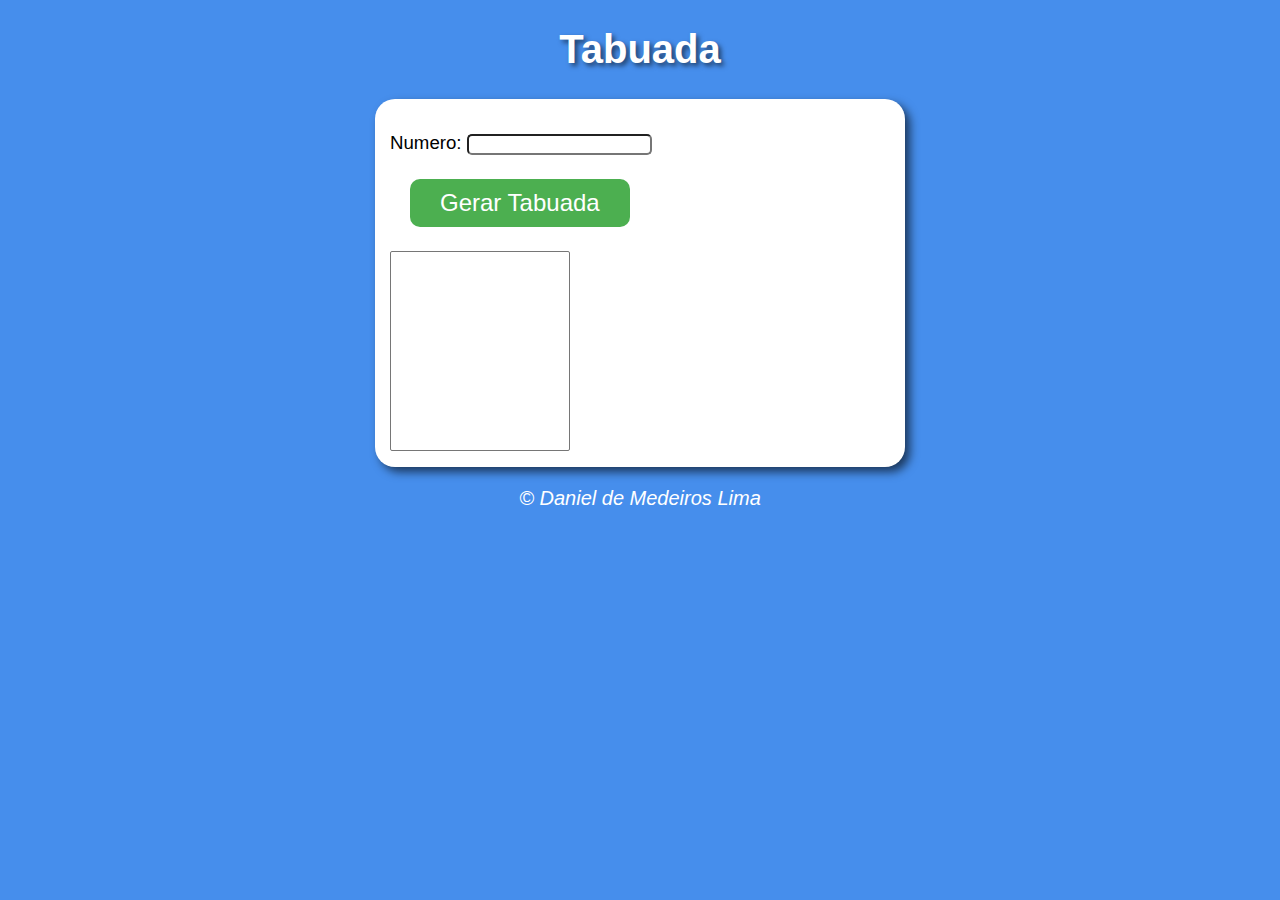
<file: Aula 14/Tabuada/index.html>
<!DOCTYPE html>
<html lang="pt-BR">
<head>
    <meta charset="UTF-8">
    <meta name="viewport" content="width=device-width, initial-scale=1.0">
    <title>Tabuada</title>

    <link rel="stylesheet" href="style.css">
    
</head>
<body>
    <header>
        <h1>Tabuada</h1>
    </header>
    <main>
        <div id="inputs">
            <p>Numero:
                <input class = "input" type="number" name = "num" id="txtn">
            </p>
            <p id="warning"> 
                
            </p>
            <p>
                <input class = "button" type="button" value="Gerar Tabuada" onclick="tabuada()">
            </p>
         </div>
         <div>
             <select name="tabuada" id="seltab" size = "11">

             </select>
         </div>
    </main>
    <footer>
        <p>&copy; Daniel de Medeiros Lima</p>
    </footer>
    <script
        type="text/javascript"
        src="script.js">
</script>
</body>
</html>
</file>
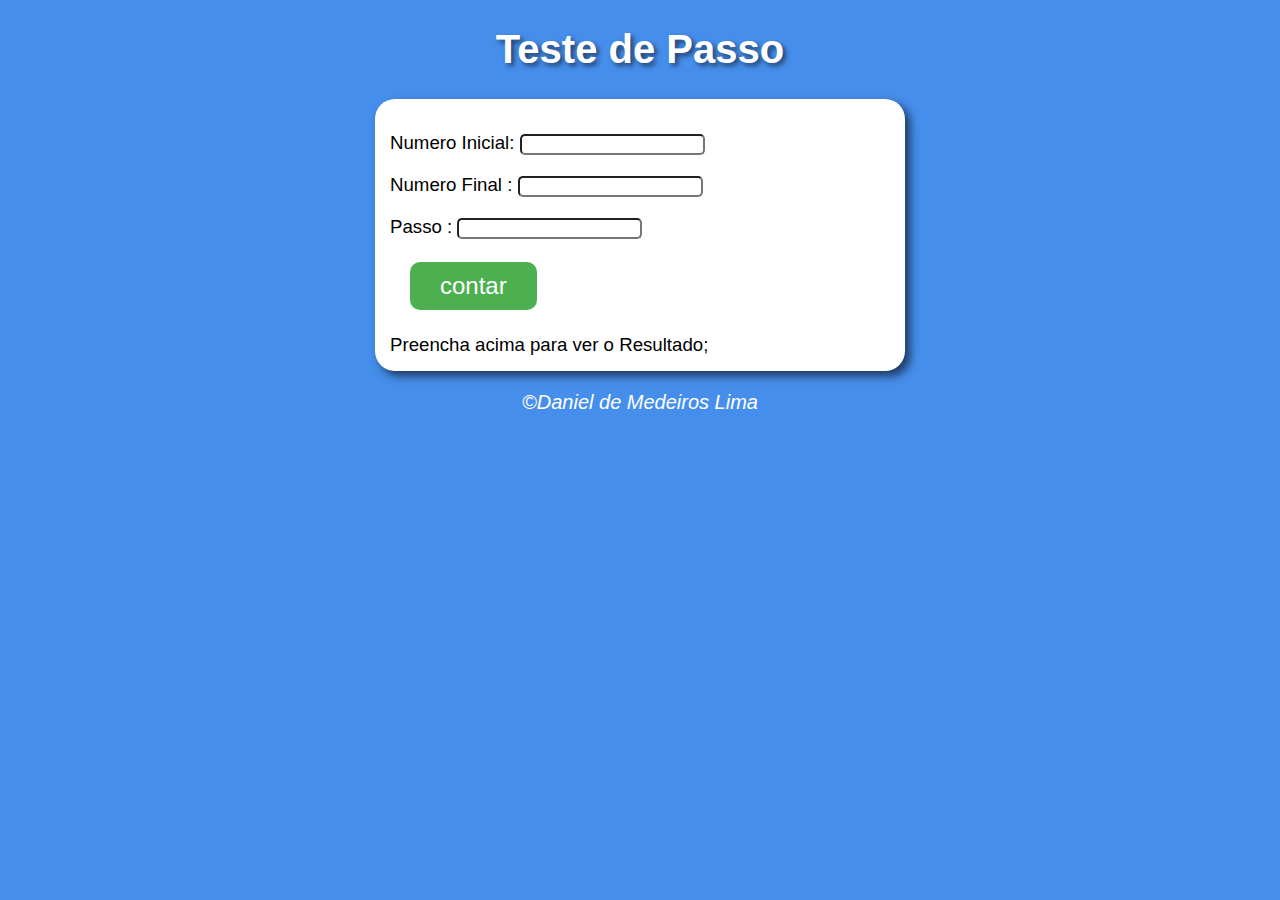
<file: Aula 14/Teste de Passo/index.html>
<!DOCTYPE html>
<html lang="pt-BR">
<head>
    <meta charset="UTF-8">
    <meta name="viewport" content="width=device-width, initial-scale=1.0">
    <title>Teste de Passo</title>

    <link rel="stylesheet" href="style.css">
    
</head>
<body>
    <header>
        <h1>Teste de Passo</h1>
    </header>
    <main>
        <div id="inputs">
            <p>Numero Inicial:
                <input class = "input" type="number" name = "ïnicio" id="txtI">
            </p>
            <p>Numero Final  :
                <input class = "input" type="number" name = "final" id="txtF">
            </p>
            <p>Passo         :  
                <input class = "input" type="number" name = "passo" id="txtP">
            </p>
            <p id="warning">
                
            </p>
            <p>
                <input class = "button" type="button" value="contar" onclick="contar()">
            </p>
         </div>
         <div id="res">
             Preencha acima para ver o Resultado;
         </div>
    </main>
    <footer>
        <p>&copy;Daniel de Medeiros Lima</p>
    </footer>
    <script
        type="text/javascript"
        src="script.js">
</script>
</body>
</html>
</file>
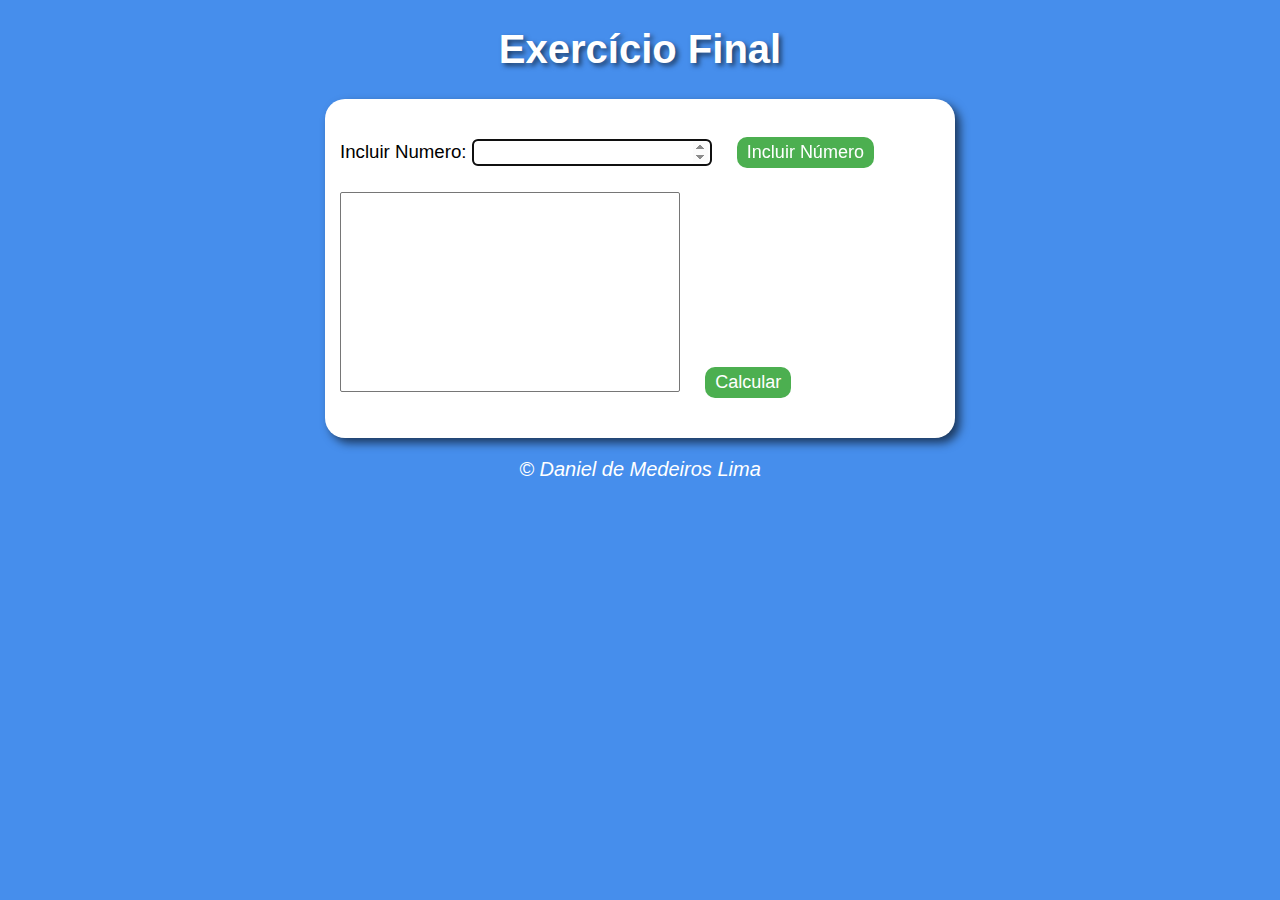
<file: Aula 16/Exercicios JS Parte 7 e 8/index.html>
<!DOCTYPE html>
<html lang="pt-BR">
<head>
    <meta charset="UTF-8">
    <meta name="viewport" content="width=device-width, initial-scale=1.0">
    <title>Exercicio Final</title>

    <link rel="stylesheet" href="style.css">
    
</head>
<body>
    <header>
        <h1>Exercício Final</h1>
    </header>
    <main>
        <div id="inputs">
            <p>Incluir Numero:
                <input class = "input" type="number" name = "num" id="txtn">
                <input class = "button" type="button" value="Incluir Número" onclick="incluirNumero()">
            </p>
            <p id="warning"> 
                
            
         </div>
         <div>
             <select name="numIncluidos" id="selNumIncl" size="12">
                
             </select>
             <input class = "button" type="button" value="Calcular" onclick="calcular()">
         </div>
         <div class = "resultados" id="resultados">
            <p id= "qdeDeNumeros"></p>
            <p id= "somaDosNumeros"></p>
            <p id= "mediaDosNumeros"></p>
            <p id= "numeroMaior"></p>
            <p id= "numeroMenor"></p>
         </div>
    </main>
    <footer>
        <p>&copy; Daniel de Medeiros Lima</p>
    </footer>
    <script
        type="text/javascript"
        src="script.js">
</script>
</body>
</html>
</file>
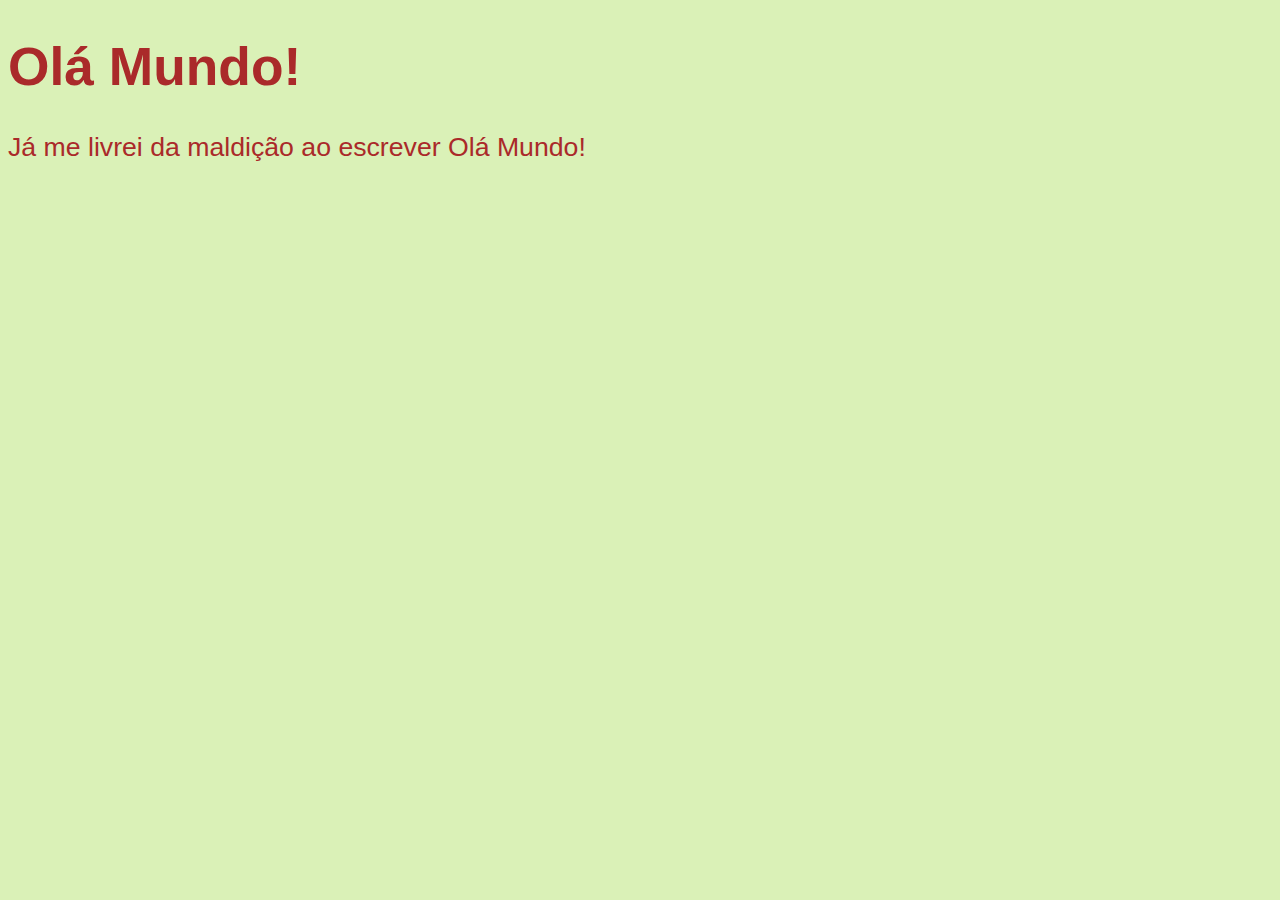
<file: Aula 04/ex001.html>
<!DOCTYPE html>
<html lang="pt-br">
<head>
    <meta charset="UTF-8">
    <meta name="viewport" content="width=device-width, initial-scale=1.0">
    <title>Meu primeiro arquivo</title>
    <style>
        body {
            background-color: rgb(218, 241, 183);
            color: rgb(170, 42, 42);
            font: normal 20pt Arial;
        }

    </style>
</head>
<body>
    <h1>Olá Mundo!</h1>
    <p>Já me livrei da maldição ao escrever Olá Mundo!</p>

    <script>
        window.alert("Meu primeiro alerta");
        window.confirm("Está gostando de estudar Javascript?");
        window.prompt("Qual seu nome?");
        
    </script>
</body>
</html>
</file>
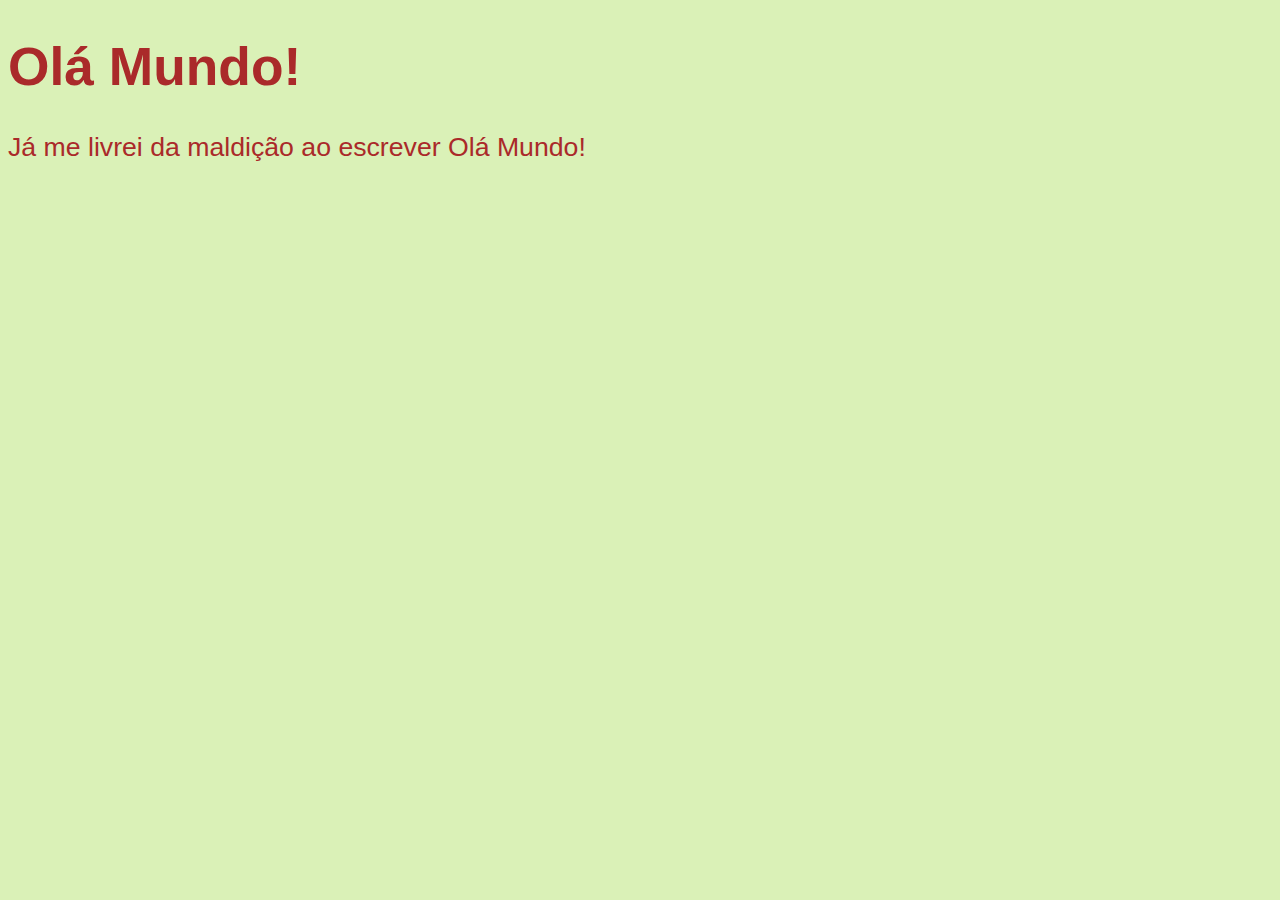
<file: Aula 06/ex002.html>
<!DOCTYPE html>
<html lang="pt-br">
<head>
    <meta charset="UTF-8">
    <meta name="viewport" content="width=device-width, initial-scale=1.0">
    <title>Meu primeiro arquivo</title>
    <style>
        body {
            background-color: rgb(218, 241, 183);
            color: rgb(170, 42, 42);
            font: normal 20pt Arial;
        }

    </style>
</head>
<body>
    <h1>Olá Mundo!</h1>
    <p>Já me livrei da maldição ao escrever Olá Mundo!</p>

    <script>
        window.alert("Meu primeiro alerta");
        window.confirm("Está gostando de estudar Javascript?");
        var nome = window.prompt("Qual seu nome?");
        window.alert("É um prazer te conhecer " + nome + "!")
        
    </script>
</body>
</html>
</file>
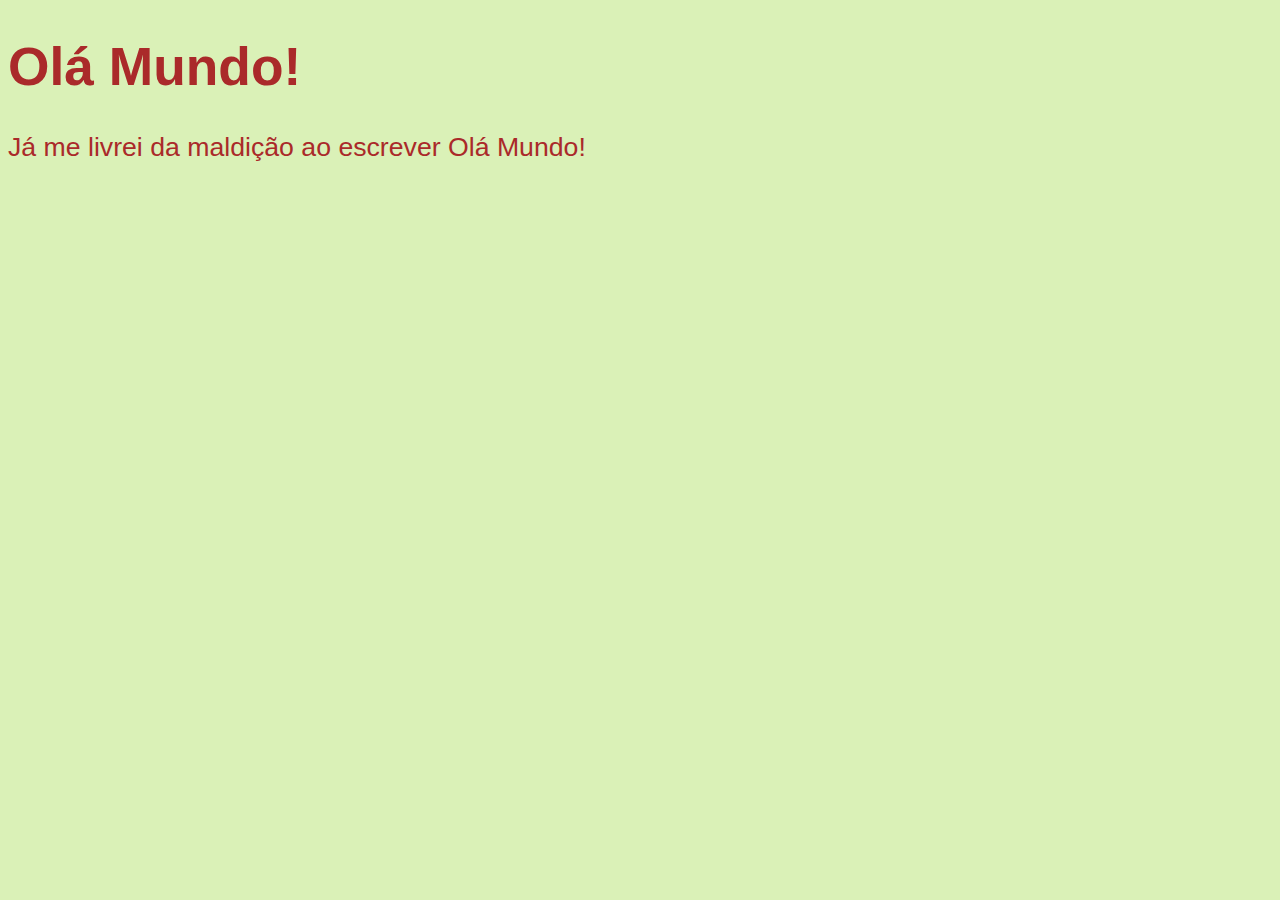
<file: Aula 06/ex003.html>
<!DOCTYPE html>
<html lang="pt-br">
<head>
    <meta charset="UTF-8">
    <meta name="viewport" content="width=device-width, initial-scale=1.0">
    <title>Meu primeiro arquivo</title>
    <style>
        body {
            background-color: rgb(218, 241, 183);
            color: rgb(170, 42, 42);
            font: normal 20pt Arial;
        }

    </style>
</head>
<body>
    <h1>Olá Mundo!</h1>
    <p>Já me livrei da maldição ao escrever Olá Mundo!</p>

    <script>
        var n1 = Number(window.prompt("Digite um número "));
        var n2 = Number(window.prompt("Digite outro número "));
        var s = n1 + n2;
        window.alert(`O resultado da soma entre ${n1} e ${n2} é ${s}`); //Template string
    </script>
</body>
</html>
</file>
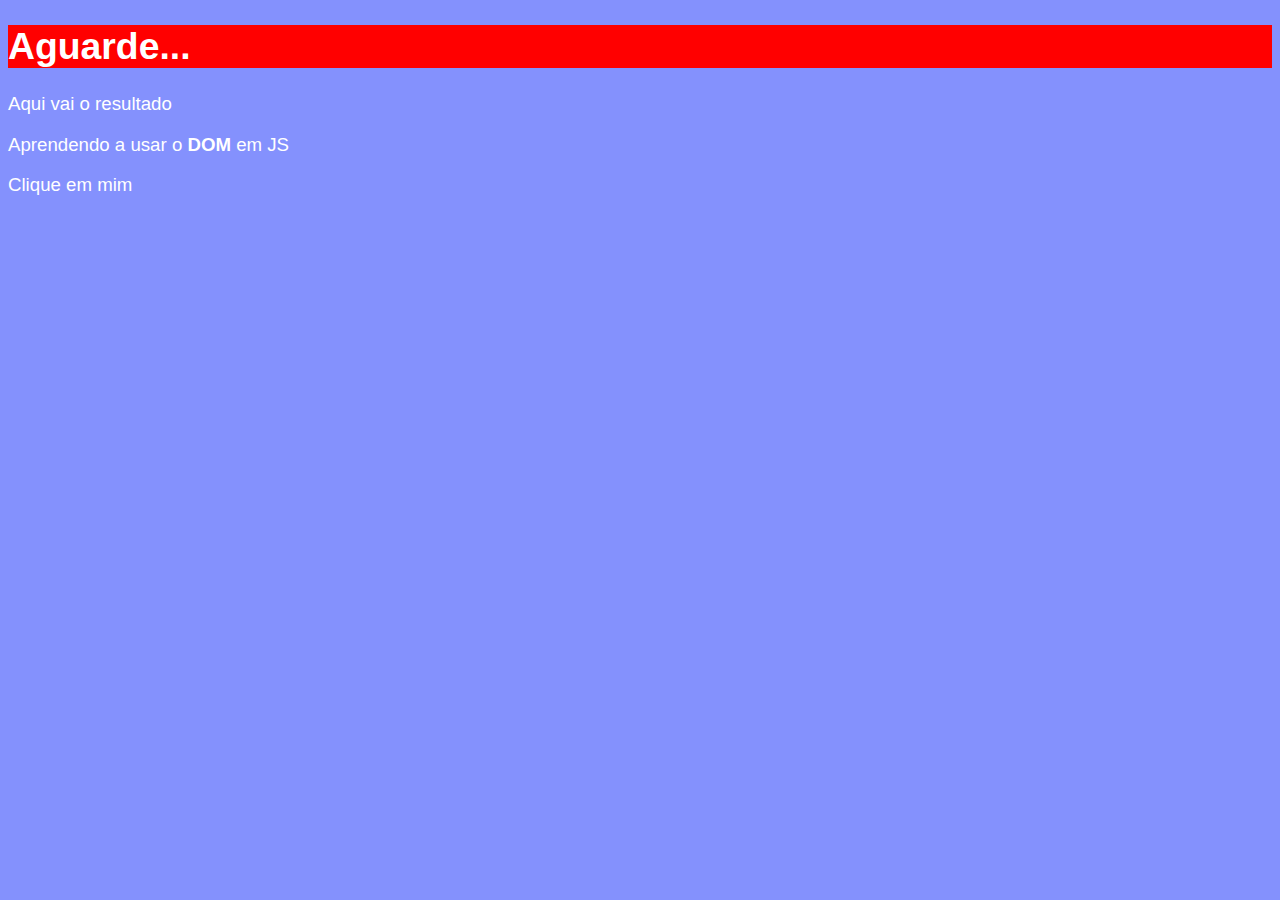
<file: Aula 06/ex005.html>
<!DOCTYPE html>
<html lang="pt-BR">
<head>
    <meta charset="UTF-8">
    <meta name="viewport" content="width=device-width, initial-scale=1.0">
    <title>Document</title>
    <style>
        body {
            background-color: rgb(132, 145, 253);
            font: normal 14pt Arial;
            color: white;
        }
    </style>
</head>
<body>
    <h1 id="tit"> Iniciando estudos com DOM</h1>
    <p>Aqui vai o resultado</p>
    <p>Aprendendo a usar o <strong>DOM</strong> em JS</p>
    <div id="msg">Clique em mim</div>
    <script>
        /*var p1 = window.document.getElementsByTagName(`p`)[1]
        window.document.write(p1.innerText)
        var d = window.document.getElementById(`msg`)
        d.style.background = `green`
        d.innerText = `Estou aguardando`
        var t = window.document.getElementById(`titulo`)
        t.style.innerText = 'Olá' */
        var t = window.document.querySelector(`h1#tit`)
        t.style.background = `red`
        t.innerText = `Aguarde...`


    </script>
</body>
</html>
</file>
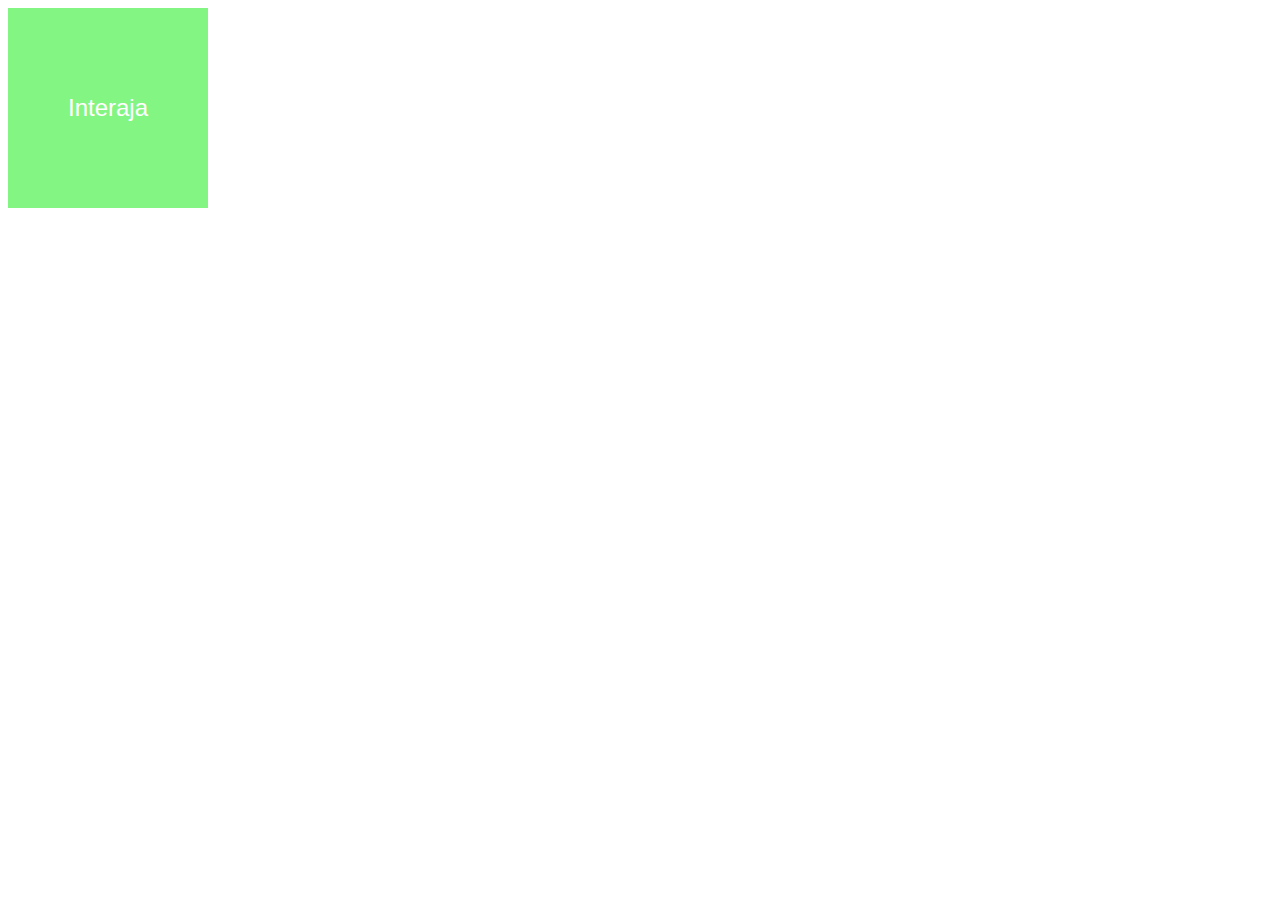
<file: Aula 10/ex006.html>
<!DOCTYPE html>
<html lang="pt-BR">
<head>
    <meta charset="UTF-8">
    <meta name="viewport" content="width=device-width, initial-scale=1.0">
    <title>Eventos DOM</title>
    <style>
        div#area {
            font: normal 18pt arial;
            background: rgb(131, 245, 131);
            color: white;
            width: 200px;
            height: 200px;
            line-height: 200px;
            text-align: center;
        }
    </style>
</head>
<body>
    <div id="area" onclick="clicar()" onmouseenter="entrar()" onmouseout="sair()">
        Interaja
    </div>
</body>

    <script>
        var a = document.getElementById('area')
        function clicar() {
            a.innerText = 'Clicou!'
            a.style.background = 'red'
        }
        function entrar(){
            a.innerText = "Entrou!"
        }
        function sair(){
            a.innerText = "Saiu"
            a.style.background = "green"
        }
    </script>
</html>
</file>
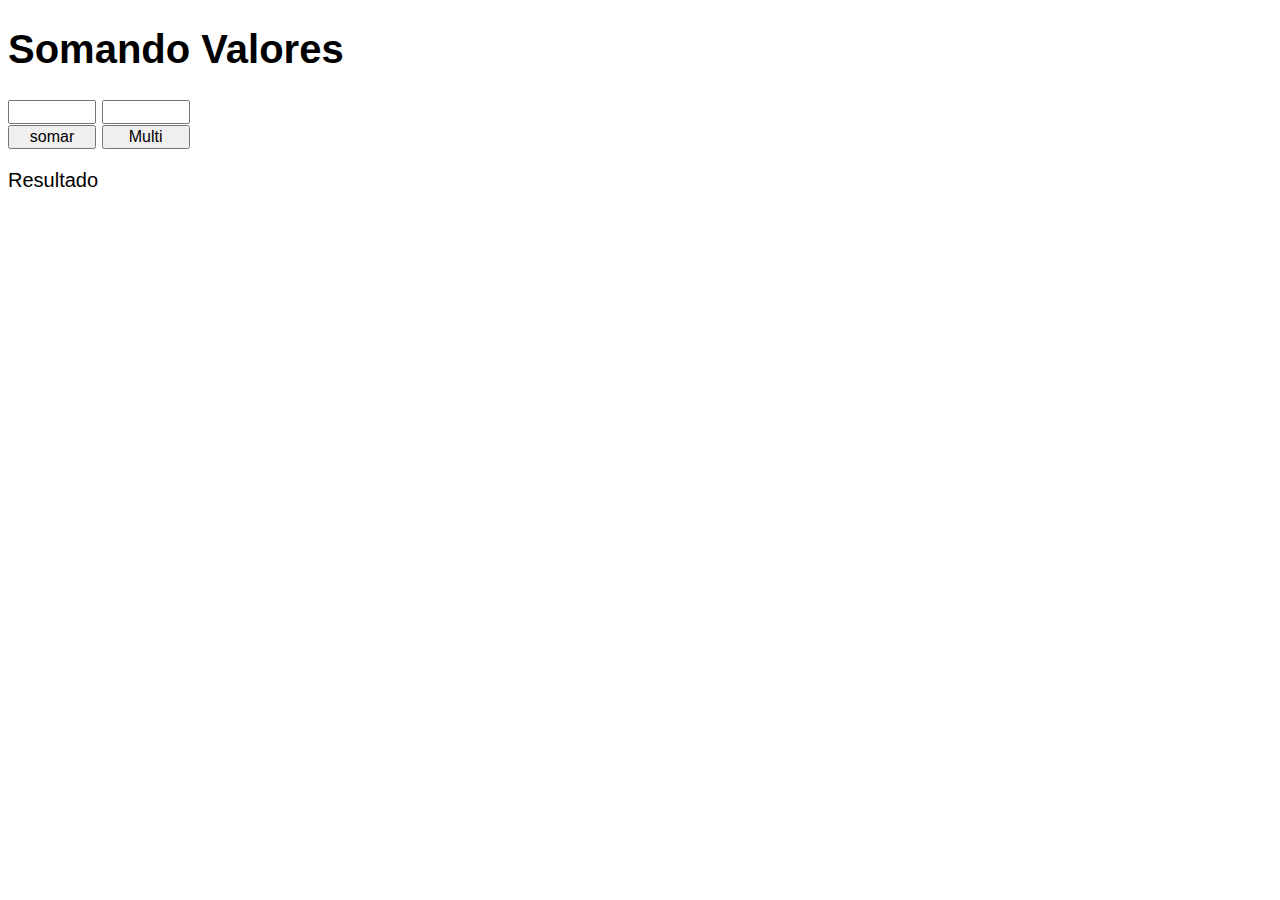
<file: Aula 10/ex007.html>
<!DOCTYPE html>
<html lang="pt-BR">
<head>
    <meta charset="UTF-8">
    <meta name="viewport" content="width=device-width, initial-scale=1.0">
    <title>Somando Números</title>
    <style>
        body{
            font: normal 15pt arial;
        }
        input#botaoSomar{
            font: normal 12pt arial;
            width: 88px;
        }
        input#botaoMulti{
            font: normal 12pt arial;
            width: 88px;
        }
        input#txtn1{
            font: normal 12pt arial;
            width: 80px;
        }
        input#txtn2{
            font: normal 12pt arial;
            width: 80px;
        }
        div#res{
            margin-top: 20px;
        }
    </style>
</head>
<body>
    <h1>Somando Valores</h1>
    <input type="number" name="txtn1" id="txtn1">
    <input type="number" name="txtn2" id="txtn2"> </br>
    <input id=botaoSomar type="button" value="somar" onclick="somar()">
    <input id=botaoMulti type="button" value="Multi" onclick="multiplicar()">
    <div id = "res">Resultado</div>
    <script>
            var tn1 = window.document.getElementById('txtn1')
            var tn2 = document.querySelector('input#txtn2')
            var n1 = Number(tn1.value)
            var n2 = Number(tn2.value)
        
            function somar(){
            var tn1 = window.document.getElementById('txtn1')
            var tn2 = document.querySelector('input#txtn2')
            var n1 = Number(tn1.value)
            var n2 = Number(tn2.value)
            var s = n1 + n2
            res.innerHTML = `A soma entre ${n1} e ${n2} é <strong>${s}</strong>`
        }
        function multiplicar(){
            var tn1 = window.document.getElementById('txtn1')
                var tn2 = document.querySelector('input#txtn2')
                var n1 = Number(tn1.value)
                var n2 = Number(tn2.value)
            if (n1 == 12 && n2 == 12){

            res.innerHTML = `Nao sabe ${n1} x ${n2} <strong>ANTA??</strong>`
            
            }else{
                var m = n1 * n2
                res.innerHTML = `A multiplicação entre ${n1} e ${n2} é <strong>${m}</strong>`
            }
        }
        
    </script>
</body>
</html>
</file>
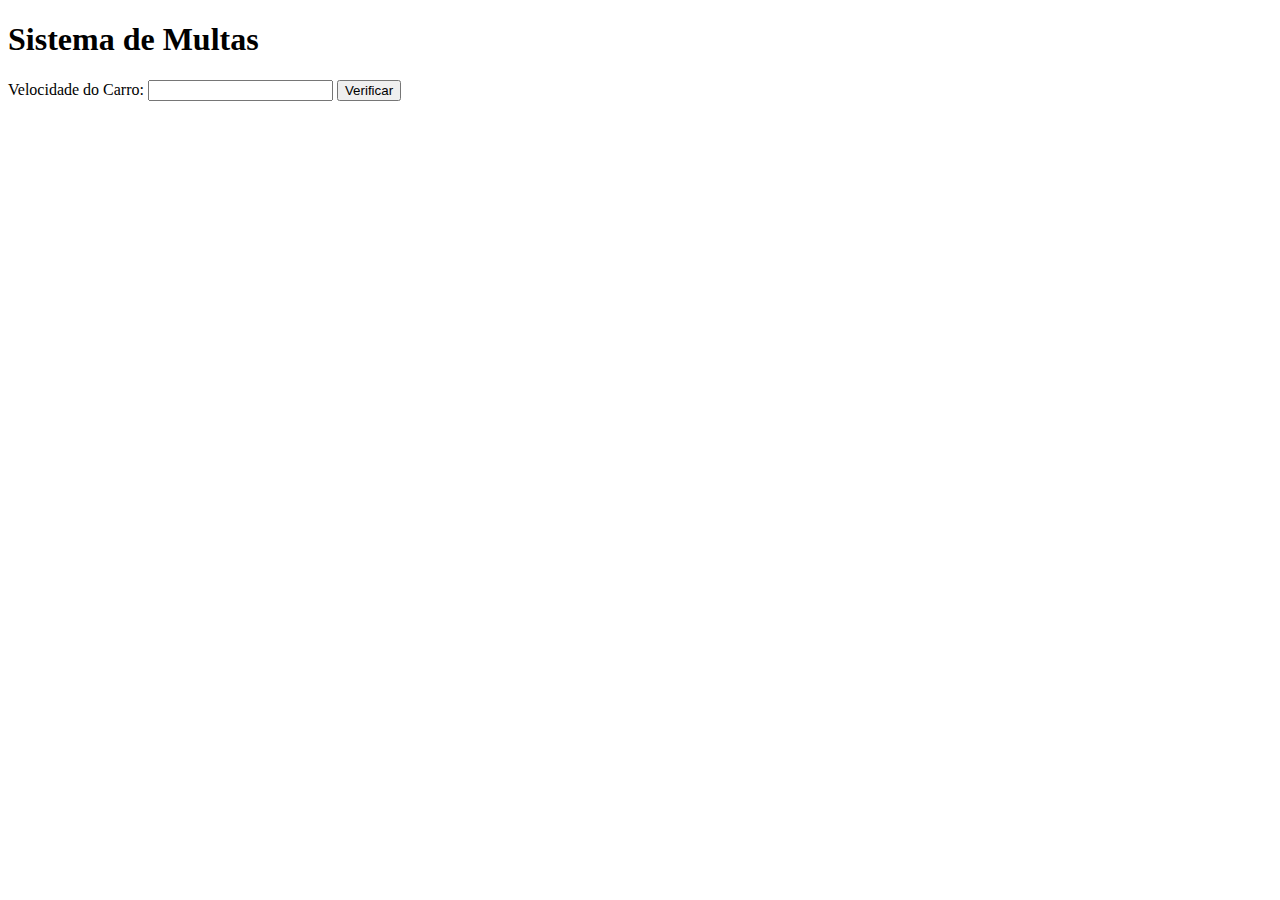
<file: Aula 11/ex010.html>
<!DOCTYPE html>
<html lang="pt-BR">
<head>
    <meta charset="UTF-8">
    <meta name="viewport" content="width=device-width, initial-scale=1.0">
    <title>Fui Multado?</title>
</head>
<body>
    <h1>Sistema de Multas</h1>
    Velocidade do Carro: <input type="number" name="txtvel" id="txtvel">
    <input type="button" value="Verificar" onclick="calcular()">
    <div id="res"></div>
    <script>
        function calcular(){
        var txtv = document.querySelector(`input#txtvel`)
        var res = document.querySelector('div#res')
        var vel = Number(txtv.value)
        res.innerHTML = `<p>Sua velocidade atual é de <strong>${vel} Km/h</strong><p>`
            if (vel > 60){
                res.innerHTML += `<p>Você foi <strong>MULTADO</strong> por excesso de velocidade`
            }
            res.innerHTML += `<p>Dirija sempre com cinto de segurança</p>`
        }
    </script>
</body>
</html>
</file>
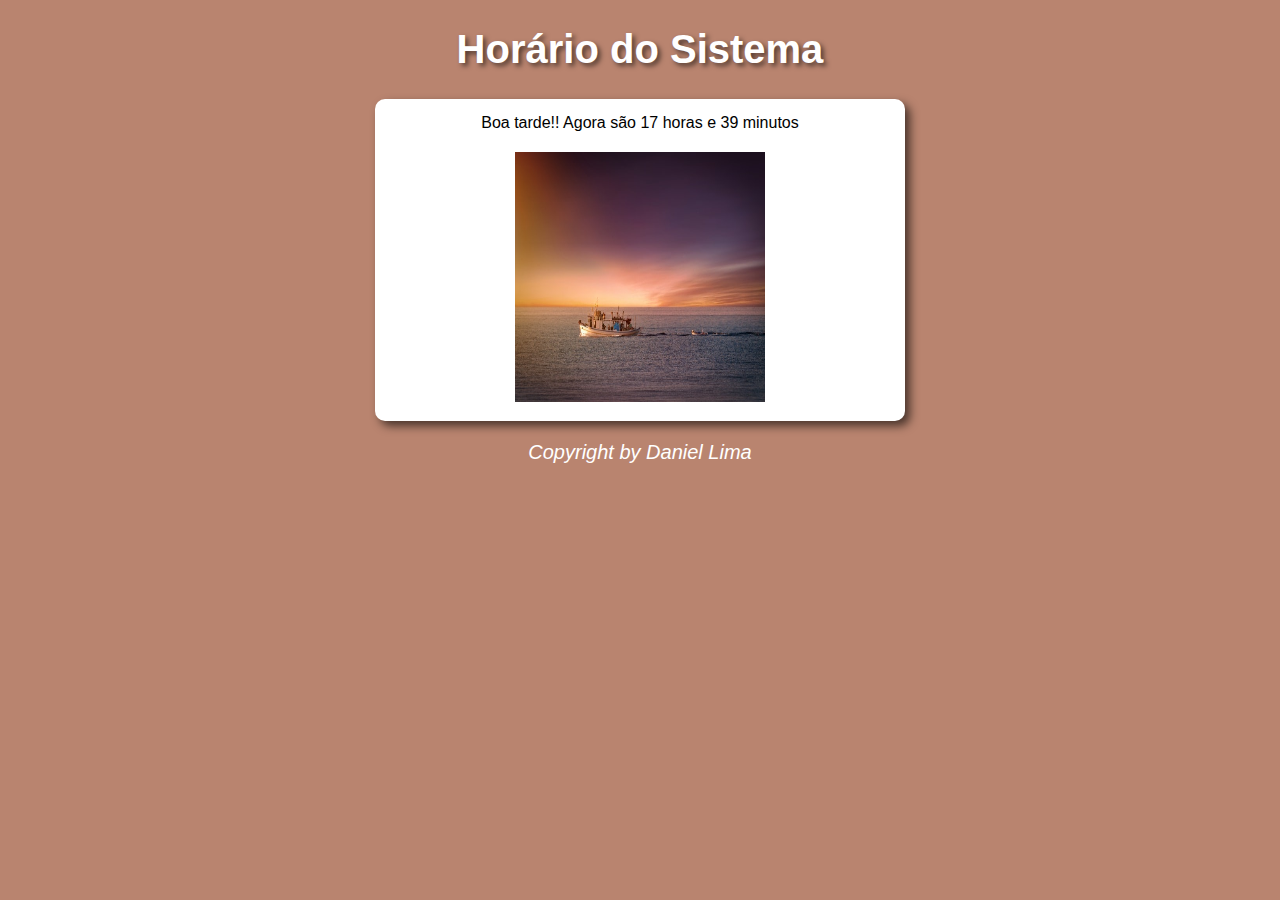
<file: Aula 13/Ex014/modelo.html>
<!DOCTYPE html>
<html lang="pt-BR">
<head>
    <meta charset="UTF-8">
    <meta name="viewport" content="width=device-width, initial-scale=1.0">
    <title>Modelo de Exercício</title>
    <link rel="Stylesheet" href="estilo.css">
</head>
<body onload="carregar()">
    <header>
        <h1>Horário do Sistema</h1>
    </header>
    <section>
        <div id="msg">
            
        </div>
        <div id="foto">
            <img id="imagem" src="manha.jpg" alt="" height="250" width="250" >
        </div>
    </section>
    <footer>
        <p>Copyright by Daniel Lima</p>
    </footer>
    <script src="script.js"></script>
</body>
</html>
</file>
<file: Aula 14/Tabuada/style.css>
body{
    background: rgb(70, 142, 236);
    font: normal 15pt Arial;
}
header{
    color: white;
    text-align: center;
    text-shadow: 3px 3px 5px rgba(0, 0, 0, 0.555);
}
main{
    font: normal 14pt Arial;
    background: white;
    border-radius: 20px;
    padding: 15px;
    width: 500px;
    margin: auto;
    box-shadow: 5px 5px 10px rgba(0, 0, 0, 0.603);
}
footer{
    color: white;
    text-align: center;
    font-style: italic;
}
p#warning{
    color: red;
    text-shadow: 1px 1px 2px rgba(0, 0, 0, 0.555);
}
.button {
    background-color: #4CAF50; /* Green */
    border: none;
    color: white;
    padding: 10px 30px;
    text-align: center;
    text-decoration: none;
    display: inline-block;
    font-size: 24px;
    margin: 5px 20px;
    cursor: pointer;
    border-radius: 10px;
  }

  .input {
      border-radius: 5px;
  }
  select#seltab {      
      width: 180px; /* Tamanho do select, maior que o tamanho da div "div-select" */      
      height:200px; /* altura do select, importante para que tenha a mesma altura em todo os navegadores */  
      font-family:Arial, Helvetica, sans-serif; /* Fonte do Select */  
      font-size:14px; /* Tamanho da Fonte */  
      padding:13px 20px 13px 12px; /* Configurações de padding para posicionar o texto no campo */  
      color: black; /* Cor da Fonte */
      text-align: center;
  }
</file>
<file: Aula 14/Teste de Passo/style.css>
body{
    background: rgb(70, 142, 236);
    font: normal 15pt Arial;
}
header{
    color: white;
    text-align: center;
    text-shadow: 3px 3px 5px rgba(0, 0, 0, 0.555);
}
main{
    font: normal 14pt Arial;
    background: white;
    border-radius: 20px;
    padding: 15px;
    width: 500px;
    margin: auto;
    box-shadow: 5px 5px 10px rgba(0, 0, 0, 0.603);
}
footer{
    color: white;
    text-align: center;
    font-style: italic;
}
p#warning{
    color: red;
    text-shadow: 1px 1px 2px rgba(0, 0, 0, 0.555);
}
.button {
    background-color: #4CAF50; /* Green */
    border: none;
    color: white;
    padding: 10px 30px;
    text-align: center;
    text-decoration: none;
    display: inline-block;
    font-size: 24px;
    margin: 5px 20px;
    cursor: pointer;
    border-radius: 10px;
  }

  .input {
      border-radius: 5px;
  }
</file>
<file: Aula 16/Exercicios JS Parte 7 e 8/style.css>
body{
    background: rgb(70, 142, 236);
    font: normal 15pt Arial;
}
header{
    color: white;
    text-align: center;
    text-shadow: 3px 3px 5px rgba(0, 0, 0, 0.555);
}
main{
    font: normal 14pt Arial;
    background: white;
    border-radius: 20px;
    padding: 15px;
    width: 600px;
    margin: auto;
    box-shadow: 5px 5px 10px rgba(0, 0, 0, 0.603);
}
footer{
    color: white;
    text-align: center;
    font-style: italic;
}
p#warning{
    color: red;
    text-shadow: 1px 1px 2px rgba(0, 0, 0, 0.555);
}
.button {
    background-color: #4CAF50; /* Green */
    border: none;
    color: white;
    padding: 5px 10px;
    text-align: center;
    text-decoration: none;
    display: inline-block;
    font-size: 18px;
    margin: 5px 20px;
    cursor: pointer;
    border-radius: 10px;
  }

  .input {
      border-radius: 5px;
      font-size: 18px;
  }
  select#selNumIncl {      
      width: 340px; /* Tamanho do select, maior que o tamanho da div "div-select" */      
      height:200px; /* altura do select, importante para que tenha a mesma altura em todo os navegadores */  
      font-family:Arial, Helvetica, sans-serif; /* Fonte do Select */  
      font-size:18px; /* Tamanho da Fonte */  
      padding:13px 20px 13px 12px; /* Configurações de padding para posicionar o texto no campo */  
      color: black; /* Cor da Fonte */
  }
  .resultados {
      margin: 20px;
  }
</file>
<file: Aula 13/Ex014/estilo.css>
body{
    background: rgb(70, 142, 236);
    font: normal 15pt Arial;
}
header{
    color: white;
    text-align: center;
    text-shadow: 3px 3px 5px rgba(0, 0, 0, 0.555);
}
section{
    font: normal 12pt Arial;
    background: white;
    border-radius: 10px;
    padding: 15px;
    width: 500px;
    margin: auto;
    box-shadow: 5px 5px 10px rgba(0, 0, 0, 0.603);
}
div#foto{
    text-align: center; 
    padding-top: 20px;
    
}
div#msg{
    image-: 1px 1px 2px rgba(0, 0, 0, 0.425);
    text-align: center;
}
footer{
    color: white;
    text-align: center;
    font-style: italic;
}
</file>
